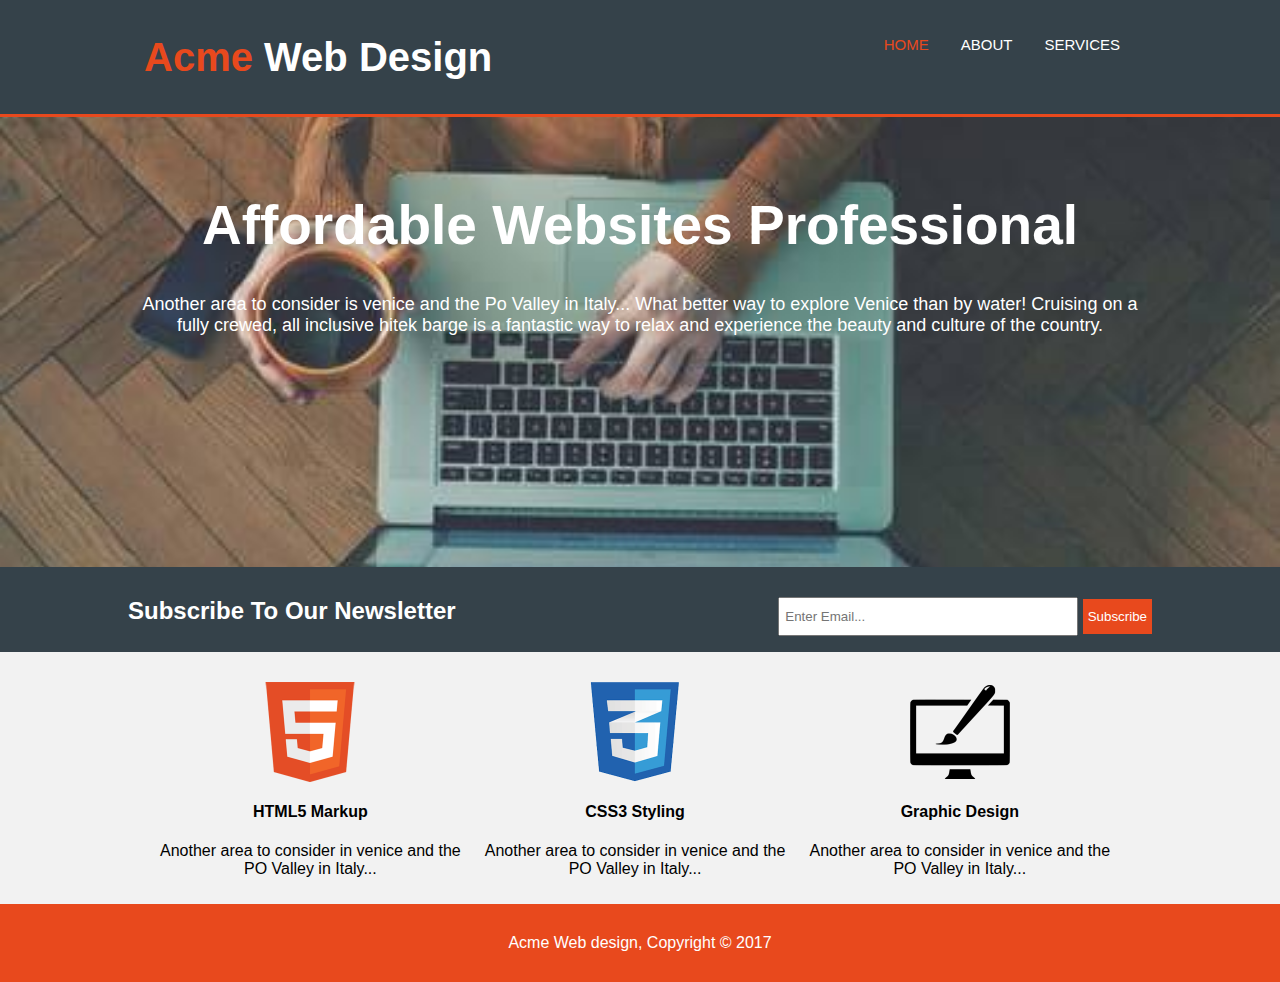
<file: index.html>
<Doctype html>
<html>
<head>
  <meta name="viewport" content="width=device-width, initial-scale=1.0">
  <meta charset="utf-8">
  <meta lang="en-us">
  <title>Acme Web Design | Welcome </title>
  <link rel= "stylesheet" href="style.css">
  <!--<link rel ="stylesheet" media="screen and (max-width:768px)" href="mobilescreen.css">-->
</head>
<body>
  <header>
        <div class="compress">
        <nav class="navhead"><h1><span class="acme">Acme</span> Web Design<h1></nav>
        <nav class="navbar">
          <ul>
            <li class="current"> <a  href="index.html">HOME</a></li>
            <li> <a href="about.html">ABOUT</a></li>
            <li> <a href="services.html">SERVICES</a></li>
          </ul>
        </nav>
      </div>
      </header>
  <section class="main">
    <div class="compress">
      <article>
        <h1>Affordable Websites Professional</h1>
        <p>Another area to consider is venice and the Po Valley in Italy...
          What better way to explore Venice than by water! Cruising on
          a fully crewed, all inclusive hitek barge is a fantastic way to
          relax and experience the beauty and culture of the country.
        </p>
    </article>
    <div>
  </section>
  <section class= "newsletter">
    <div class="compress">
      <h2> Subscribe To Our Newsletter</h2>
      <form class="format-input">
      <input type="email" placeholder="Enter Email...">
      <input type="submit" value="Subscribe">
    </form>
  </div>
  </section>
  <div class="compress">
  <section class="img-cont">
      <div class="img">
        <img src="images/HTML5.jpg" alt="html5 image">
        <h4>HTML5 Markup</h4>
        <p>Another area to consider in venice and the PO Valley in Italy...</p>
      </div>
      <div class="img">
        <img src="images/CSS3.jpg" alt="CSS3 image">
        <h4>CSS3 Styling</h4>
        <p>Another area to consider in venice and the PO Valley in Italy...</p>
      </div>
      <div class="img">
        <img src="images/Graphic design.jpg" alt="Graphics image">
        <h4>Graphic Design</h4>
        <p>Another area to consider in venice and the PO Valley in Italy...</p>
        </div>
  </section>
</div>
  <footer>Acme Web design, Copyright  &copy 2017</footer>

</body>
</html>
</file>
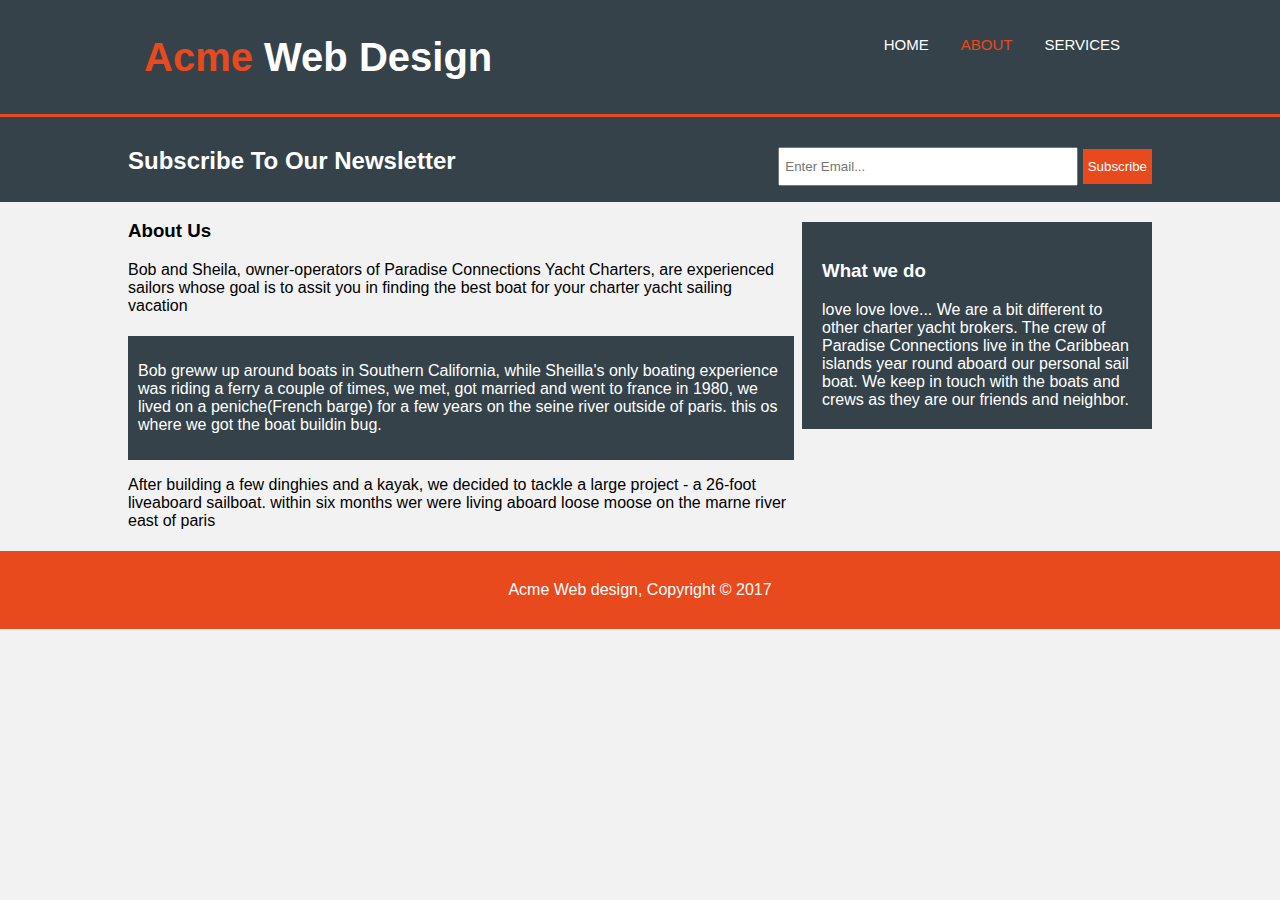
<file: about.html>
<Doctype html>
<html>
<head>
  <meta name="viewport" content="width=device-width, initial-scale=1.0">
  <meta charset="utf-8">
  <meta lang="en-us">
  <title>Acme Web Design | About Us</title>
  <link rel= "stylesheet" href="style.css">
  <!--<link rel ="stylesheet" media="screen and (max-width:768px)" href="mobilescreen.css">-->
</head>
<body>
  <header>
        <div class="compress">
        <nav class="navhead"><h1><span class="acme">Acme</span> Web Design<h1></nav>
        <nav class="navbar">
          <ul>
            <li > <a  href="index.html">HOME</a></li>
            <li class="current"> <a href="about.html">ABOUT</a></li>
            <li> <a href="services.html">SERVICES</a></li>
          </ul>
        </nav>
      </div>
      </header>
      <section class= "newsletter">
        <div class="compress">
          <h2> Subscribe To Our Newsletter</h2>
          <form class="format-input">
          <input type="email" placeholder="Enter Email...">
          <input type="submit" value="Subscribe">
        </form>
      </div>
      </section>

    <div class="compress">
      <section class="side-nav">
        <div class="plain-div">
          <h3>About Us</h3>
          <p>Bob and Sheila, owner-operators of Paradise Connections Yacht Charters, are
          experienced sailors whose goal is to assit you in finding the best boat for your
          charter yacht sailing vacation
        </p>
        </div>
        <div class="dark-div">
          <p>Bob greww up around boats in Southern California, while Sheilla's only boating
          experience was riding a ferry a couple of times, we met, got married and
          went to france in 1980, we lived on a peniche(French barge) for a few years
          on the seine river outside of paris. this os where we got the boat buildin
          bug.
        </p>
        </div>
        <div class="plain-div">
          <p>
          After building a few dinghies and a kayak, we decided to tackle a large project - a
          26-foot liveaboard sailboat. within six months wer were living aboard loose
          moose on the marne river east of paris
        </p>
        </div>
      </section>
      <aside class="what-we-do">
      <h3>What we do</h3>
      love love love... We are a bit different to other charter yacht brokers. The crew
      of Paradise Connections live in the Caribbean islands year round aboard our
      personal sail boat. We keep in touch with the boats and crews as they are our
      friends and neighbor.
    </aside>
    </div>
  </section>
  <footer>Acme Web design, Copyright  &copy 2017</footer>

  </body>
  </html>
</file>
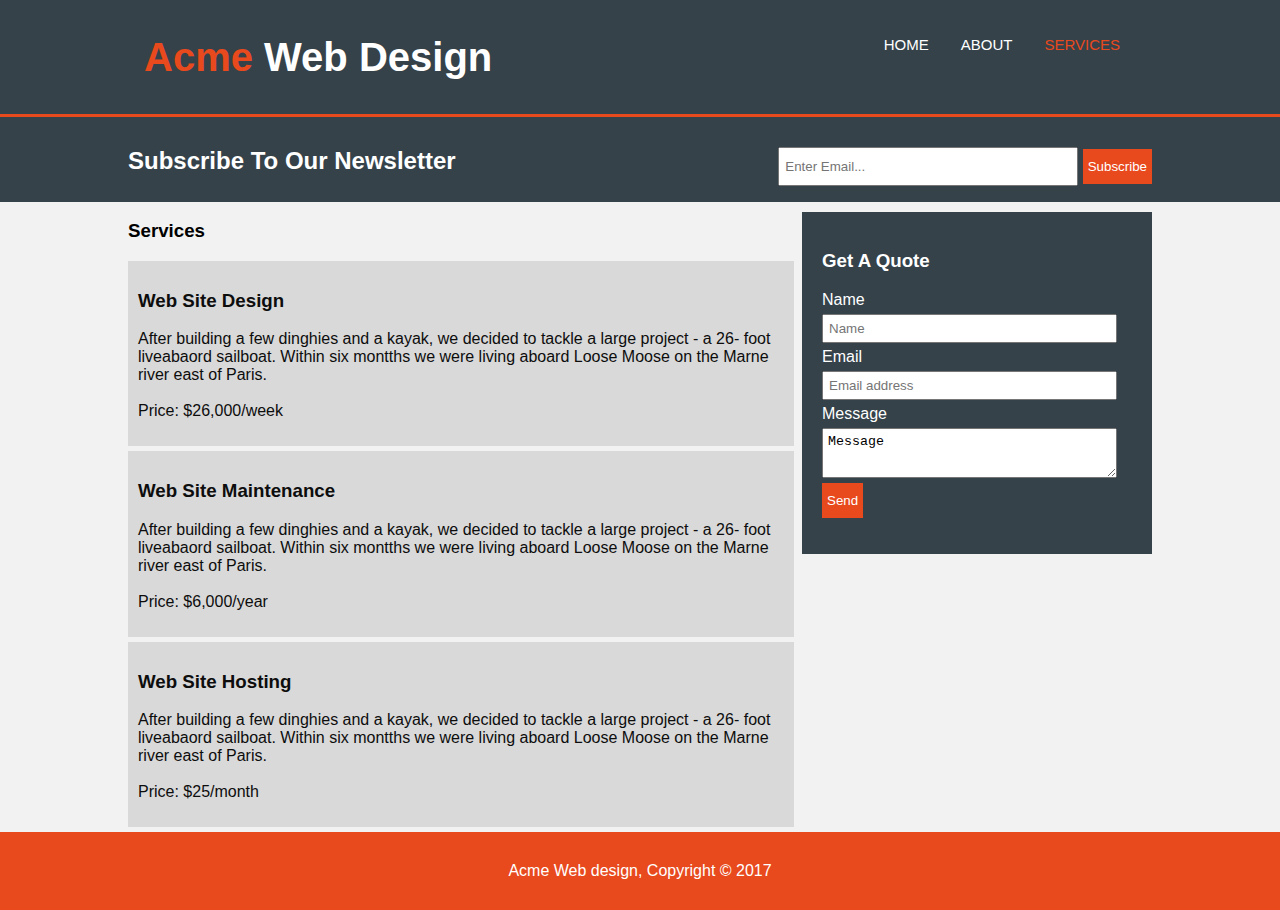
<file: services.html>
<Doctype html>
<html>
<head>
  <meta name="viewport" content="width=device-width, initial-scale=1.0">
  <meta charset="utf-8">
  <meta lang="en-us">
  <title>Acme Web Design | Our Services </title>
  <link rel= "stylesheet" href="style.css">
  <!--<link rel ="stylesheet" media="screen and (max-width:768px)" href="mobilescreen.css">-->
</head>
<body>
  <header>
        <div class="compress">
        <nav class="navhead"><h1><span class="acme">Acme</span> Web Design<h1></nav>
        <nav class="navbar">
          <ul>
            <li> <a  href="index.html">HOME</a></li>
            <li> <a href="about.html">ABOUT</a></li>
            <li class="current"> <a href="services.html">SERVICES</a></li>
          </ul>
        </nav>
      </div>
      </header>
    <section class= "newsletter">
      <div class="compress">
        <h2> Subscribe To Our Newsletter</h2>
        <form class="format-input">
        <input type="email" placeholder="Enter Email...">
        <input type="submit" value="Subscribe">
      </form>
    </div>
    </section>
  <div class="compress">
  <section class="side-nav">
    <h3>Services</h3>
    <div class="grey-div">
      <h3>Web Site Design</h3>
      <p>
        After building a few dinghies and a kayak, we decided to tackle a large
        project - a 26- foot liveabaord sailboat. Within six montths we were living
        aboard Loose Moose on the Marne river east of Paris.<br><br>
        Price: $26,000/week
      </p>
    </div>
    <div class="grey-div">
      <h3>Web Site Maintenance</h3>
      <p>
        After building a few dinghies and a kayak, we decided to tackle a large
        project - a 26- foot liveabaord sailboat. Within six montths we were living
        aboard Loose Moose on the Marne river east of Paris.<br><br>
        Price: $6,000/year
      </p>
    </div>
    <div class="grey-div">
      <h3>Web Site Hosting</h3>
      <p>
        After building a few dinghies and a kayak, we decided to tackle a large
        project - a 26- foot liveabaord sailboat. Within six montths we were living
        aboard Loose Moose on the Marne river east of Paris.<br><br>
        Price: $25/month
      </p>
    </div>
  </section>
  <aside class="get-a-quote">
  <h3>Get A Quote</h3>
  <form>
  <label for="Name">Name</label><br>
  <input type="text" placeholder="Name" Name="Name"><br>
  <label for="Email">Email</label><br>
  <input type="email" placeholder="Email address" Name="Email"><br>
  Message<br>
  <textarea>Message</textarea><br>
  <input type="submit" value="Send">
  </form>
  </aside>
  </nav>
</div>
  <footer>Acme Web design, Copyright  &copy 2017</footer>
  </body>
  </html>
</file>
<file: style.css>
/**PAGE SETUP**/
body{
  margin: 0;
  font-family: sans-serif;
  font-size: 16px;
  background-color: #f2f2f2;
}
*{
  box-sizing: border-box;
}
/**take the whole body of the page and give it some margin**/
.compress {
  width: 80%;
  margin: auto;
  overflow: hidden;
}

/**styling the navhead**/
header{
  background-color: #35424a;
  color: #ffffff;
  overflow: hidden;
  border-bottom: 3px solid  #e8491d;
  padding: 20px;
}
header .acme, .current a{
    color: #e8491d;
}
.navhead{
  float: left;
  font-weight: bold;
  padding: 0;
  margin: 0;
  font-size: 20px;
  line-height: 20px;
}
/**right-align navbar**/
.navbar{
  float: right;
  margin: 0;
}

ul {
  list-style-type: none;
}

li {
  float: left;
  font-size: 15px;
}
a{
  padding:  14px 16px;
  text-decoration: none;
  color: #ffffff;
}
a:hover{
  color:#cccccc;
  font-weight: bold;
}
a:active{
color: #e8491d;
}
/** STYLING INDEX PAGE BACKGROUND IMAGE**/
.main{
  background-image: url(images/img3.jpg);
  background-position: center;
  background-repeat: no-repeat;
  background-size: cover;
  height: 50%;
  color:#ffffff;
  padding: 10px;
  text-align: center;
}
.main h1{
  font-size: 55px;
  padding-top: 30px;
}
.main p{
  font-size: 18px;
}
/**NEWSLETTER STYLING**/
.format-input{
  float: right;
}
.newsletter{
    color: #ffffff;
    padding-top: 30px;
    background-color: #35424a;
}
.newsletter h2{
  font-weight: bold;
  float: left;
  margin:0;
  padding-bottom: 10px;
}
/** STYLING INDEX PAGE IMAGES**/
.img-cont{
  width: 100%;
  padding: 20px;
}
.img{
  float: left;
  width: 33%;
  text-align: center;
  padding: 10px;
}
.img img{
  width: 100px;
  height: auto;
}
/**FLOATING TO THE LEFT #FIRST FLOATING**/
.side-nav{
  float: left;
  width:65%;
}
/** FLOATING TO THE RIGHT**/
.what-we-do{
  float: right;
  background-color:#35424a;
  color: #ffffff;
  margin-top: 20px;
  width: 350px;
  padding: 20px;
}
.get-a-quote{
  float: right;
  background-color:#35424a;
  color: #ffffff;
  margin-top: 10px;
  width: 350px;
  padding: 20px;
}
/** SUB-SECTIONS WITH DIFFERENT BACKGROUND COLOUR**/
.plain-div{
  padding-bottom: 5px;
  width: 100%;
}
.dark-div{
  background-color: #35424a;
  color: #ffffff;
  padding:10px;
  width: 100%;
}
.grey-div{
  background-color: #d9d9d9;
  width: 100%;
  padding: 10px;
  color:#0d0d0d;
  margin: 5px auto;
}
/**STYLING INPUTS**/
input[type=text]{
  width: 95%;
  padding:5px;
  margin: 5px auto;
}
textarea{
  height: 50px;
  width: 95%;
  padding: 5px;
  margin: 5px auto;
}
input[type=submit]{
  background-color: #e8491d;
  border: none;
  color: #ffffff;
  text-align: center;
  display: inline;
  padding: 10px 5px;
  border: none;
}
input[type=email]{
  width: 300px;
  padding: 10px 5px;
}
.get-a-quote input[type=email]{
  width: 95%;
  padding:5px;
  margin: 5px auto;
}
/** STYLING THE FOOTER**/
footer{
  background-color:  #e8491d;
  padding: 30px;
  text-align: center;
  color:#ffffff;
}
@media (max-width: 768px){
    /* For mobile phones: */
   body{
      text-align: center;
    }

    .img-cont .img {
      float: none;
      text-align: center;
      width: 100%;
    }
    input[type=submit], input[type=email]{
      width: 95%;
      margin: 0;
      margin-top: 10px;
    }
    .navhead, .navbar, .newsletter h2, .format-input{
      text-align: center;
      float: none;
      width: 100%;
    }
    ul{
      padding: 0;
    }
     li{
      margin: 10px auto;
      padding: 5px;
      float: none;
      display: inline-block;

    }
    .main h1{
      margin: 10px auto;
      font-size: 30px;
    }
    .main p{
      margin: 0 auto;
      font-size: 15px;
    }

    .plain-div, .dark-div, .grey-div{
      width: 100%;
      margin-left: 0;
      text-align: center;
     }
     .side-nav,.what-we-do, .get-a-quote{
         width: 100%;
         margin: 10px 0;
         float: none;
         text-align: center;
         }

  }
</file>
